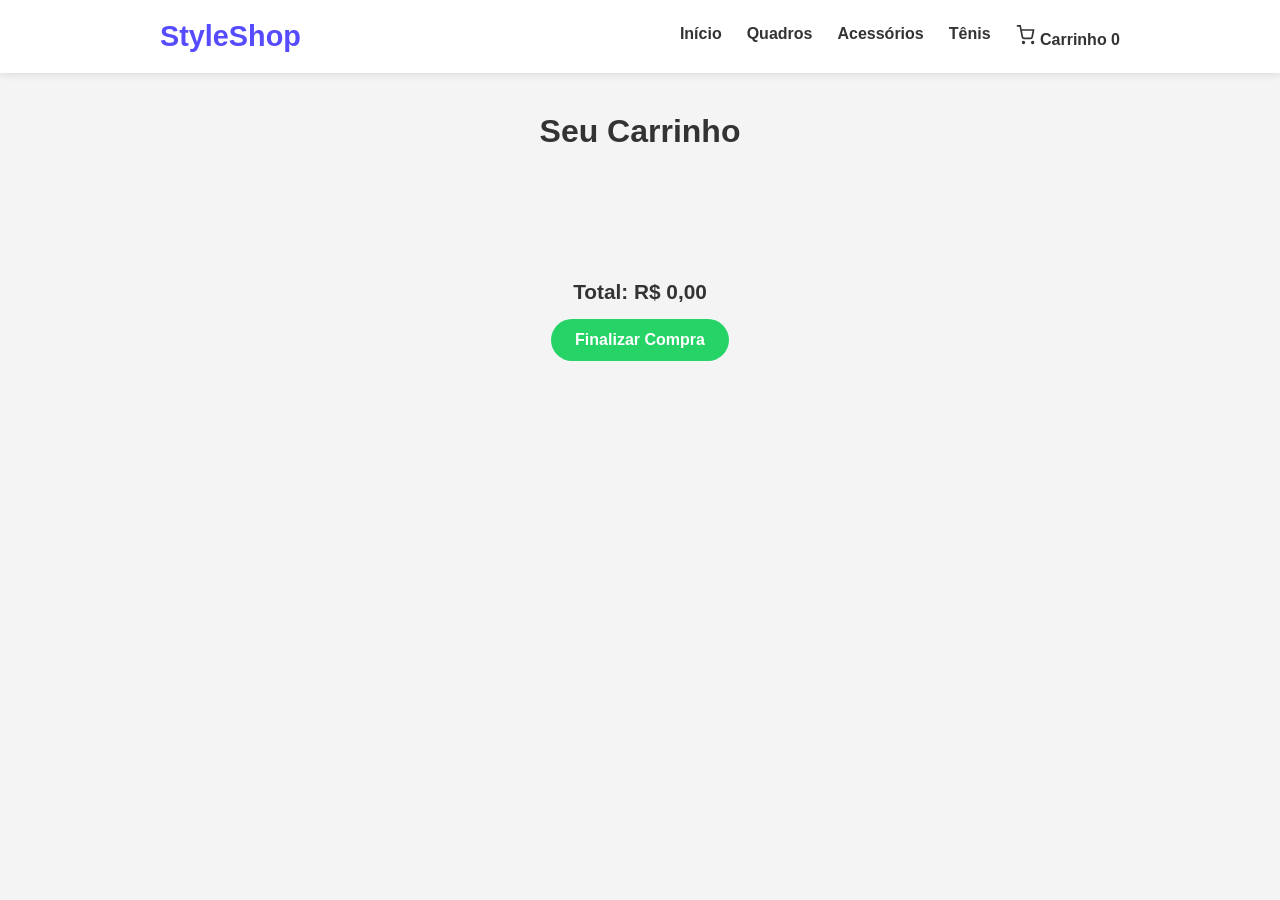
<file: carrinho.html>
<!DOCTYPE html>
<html lang="pt-BR">
<head>
  <meta charset="UTF-8" />
  <meta name="viewport" content="width=device-width, initial-scale=1" />
  <title>StyleShop - Carrinho</title>
  <link rel="stylesheet" href="style.css" />
</head>
<body>
  <header>
    <div class="container">
      <button id="menuToggle" class="hamburger" aria-label="Menu Mobile">
        <span></span><span></span><span></span>
      </button>
      <h1 class="logo">StyleShop</h1>
      <nav class="nav-links" id="navLinks">
        <a href="index.html">Início</a>
        <a href="index.html#quadros">Quadros</a>
        <a href="index.html#acessorios">Acessórios</a>
        <a href="index.html#tenis">Tênis</a>
        <a href="carrinho.html" aria-label="Carrinho">
          <svg xmlns="http://www.w3.org/2000/svg" width="20" height="20" fill="none" viewBox="0 0 24 24" stroke="currentColor">
            <circle cx="9" cy="21" r="1" stroke="currentColor" stroke-width="2" fill="none"/>
            <circle cx="20" cy="21" r="1" stroke="currentColor" stroke-width="2" fill="none"/>
            <path d="M1 1h4l2.68 13.39a2 2 0 0 0 2 1.61h7.72a2 2 0 0 0 2-1.61l1.6-8.39H6" stroke="currentColor" stroke-width="2" fill="none"/>
          </svg>
          Carrinho <span id="cartCount">0</span>
        </a>
      </nav>
    </div>
  </header>

  <main>
    <section class="carrinho">
      <h2>Seu Carrinho</h2>
      <div id="cartItems" class="produtos-grid"></div>
      <div class="cart-summary">
        <p id="cartTotal">Total: R$ 0,00</p>
        <a id="finalizeBtn" class="btn-whatsapp" target="_blank" rel="noopener noreferrer">Finalizar Compra</a>
      </div>
    </section>
  </main>

  <script src="script.js"></script>
</body>
</html>
</file>
<file: style.css>
/* Reset e base */
* {
  margin: 0;
  padding: 0;
  box-sizing: border-box;
}

body {
  font-family: 'Segoe UI', sans-serif;
  background: #f4f4f4;
  color: #333;
}

.container {
  max-width: 1000px;
  margin: auto;
  padding: 20px;
  display: flex;
  align-items: center;
  justify-content: space-between;
}

header {
  background: #fff;
  box-shadow: 0 2px 8px rgba(0, 0, 0, 0.1);
  position: sticky;
  top: 0;
  z-index: 1000;
}

.logo {
  font-size: 1.8rem;
  font-weight: bold;
  color: #574bff;
}

.nav-links {
  display: flex;
  gap: 25px;
}

.nav-links a {
  text-decoration: none;
  color: #333;
  font-weight: 600;
  transition: color 0.3s ease;
}

.nav-links a:hover {
  color: #814bff;
}

.hamburger {
  display: none;
  flex-direction: column;
  gap: 5px;
  cursor: pointer;
  background: none;
  border: none;
}

.hamburger span {
  width: 25px;
  height: 3px;
  background: #333;
  border-radius: 2px;
}

/* HERO */
.hero {
  text-align: center;
  padding: 60px 20px;
  background: linear-gradient(to right, #574bff, #05000f);
  color: #fff;
}

.hero h2 {
  font-size: 2.5rem;
  margin-bottom: 10px;
}

.hero p {
  font-size: 1.2rem;
  margin-bottom: 20px;
}

.btn {
  background: #fff;
  color: #5d4bff;
  padding: 12px 24px;
  border-radius: 30px;
  text-decoration: none;
  font-weight: bold;
  transition: background 0.3s ease;
}

.btn:hover {
  background: #f1f1f1;
}

/* PRODUTOS */
.produtos-grid {
  display: grid;
  grid-template-columns: repeat(auto-fit, minmax(240px, 1fr));
  gap: 20px;
  padding: 40px 20px;
}

/* CAROUSEL HORIZONTAL */
.carousel-section {
  padding: 28px 0 12px;
  background: transparent;
}

.carousel {
  display: flex;
  gap: 14px;
  overflow-x: auto;
  padding: 14px 20px;
  scroll-behavior: smooth;
  -webkit-overflow-scrolling: touch;
}

.carousel::-webkit-scrollbar { height: 10px; }
.carousel::-webkit-scrollbar-thumb { background: rgba(0,0,0,0.15); border-radius: 10px; }

.carousel-item {
  min-width: 200px;
  max-width: 220px;
  background: #fff;
  border-radius: 10px;
  box-shadow: 0 4px 12px rgba(0,0,0,0.06);
  padding: 12px;
  text-align: center;
  flex: 0 0 auto;
}

.carousel-item img {
  width: 100%;
  height: 150px;
  object-fit: cover;
  border-radius: 8px;
  margin-bottom: 8px;
}

.carousel-item h4 { font-size: 1rem; margin-bottom: 6px; }
.carousel-item p { font-weight: 600; color: #000; }

.produto {
  background: #fff;
  border-radius: 10px;
  box-shadow: 0 3px 10px rgba(0, 0, 0, 0.05);
  padding: 15px;
  text-align: center;
  position: relative;
}

.produto img {
  width: 90%;
  border-radius: 3px;,
  margin-bottom: 60px;
}

.produto-img-box {
  display: flex;
  flex-direction: column;
  align-items: center;
}

.produto-main-img {
  width: 100%;
  max-width: 200px;
  height: 160px;
  object-fit: cover;
  border-radius: 3px;
  margin-bottom: 8px;
}

.produto-thumbs {
  display: flex;
  gap: 6px;
  justify-content: center;
  flex-wrap: nowrap;
}

.produto-thumbs .thumb {
  width: 44px;
  height: 44px;
  object-fit: cover;
  border-radius: 6px;
  cursor: pointer;
  border: 2px solid transparent;
}

.produto-thumbs .thumb:hover {
  border-color: #574bff;
}

.produto h3 {
  font-size: 1.1rem;
  margin-bottom: 6px;
}

.produto p {
  color: #000000;
  font-weight: bold;
  margin-bottom: 10px;
}

.produto button {
  background: #2d0af0;
  color: #fff;
  border: none;
  padding: 10px 16px;
  border-radius: 25px;
  cursor: pointer;
  font-weight: 600;
}

.produto button:hover {
  background: #413ee1;
}

/* BOTÃO EXCLUIR */
.btn-excluir {
  position: absolute;
  top: 8px;
  right: 8px;
  background: transparent !important;
  border: none !important;
  color: #f00 !important;
  font-size: 18px;
  font-weight: bold;
  cursor: pointer;
  padding: 4px 8px;
  line-height: 1;
  user-select: none;
  outline: none !important;
  box-shadow: none !important;
}

.btn-excluir:focus,
.btn-excluir:hover {
  color: #b30000 !important;
  transform: scale(1.2);
  transition: transform 0.2s ease, color 0.2s ease;
}

/* FOOTER */
footer {
  background: #131241;
  color: #fff;
  text-align: center;
  padding: 60px;
}

/* ALERTA */
.alerta {
  position: fixed;
  top: 20px;
  right: 20px;
  background: #5bbf5b;
  color: white;
  padding: 12px 20px;
  border-radius: 6px;
  font-weight: bold;
  opacity: 0;
  pointer-events: none;
  transition: opacity 0.3s ease;
  z-index: 10000;
}

.alerta.mostrar {
  opacity: 1;
  pointer-events: auto;
}

/* CARRINHO */
.carrinho {
  padding: 40px 20px;
}

.carrinho h2 {
  font-size: 2rem;
  margin-bottom: 20px;
  text-align: center;
}

.cart-summary {
  margin-top: 30px;
  text-align: center;
}

#cartTotal {
  font-size: 1.3rem;
  font-weight: bold;
  margin-bottom: 15px;
}

.btn-whatsapp {
  background: #25D366;
  color: #fff;
  padding: 12px 24px;
  border-radius: 30px;
  text-decoration: none;
  font-weight: bold;
  display: inline-block;
  transition: background 0.3s ease;
}

.btn-whatsapp:hover {
  background: #1ebe5b;
}

/* CATEGORIAS COM IMAGENS */
.categorias {
  padding: 40px 20px;
  background: #f9f9f9;
}

.categorias h2 {
  text-align: center;
  font-size: 2rem;
  margin-bottom: 2rem;
  color: #333;
}

.categorias-container {
  display: flex;
  flex-direction: column;
  gap: 2rem;
}

.categoria-grid {
  display: grid;
  grid-template-columns: repeat(auto-fit, minmax(160px, 1fr));
  gap: 1.5rem;
  justify-items: center;
}

.categoria {
  background: #fff;
  border-radius: 12px;
  width: 100%;
  max-width: 200px;
  padding: 1rem;
  text-align: center;
  cursor: pointer;
  box-shadow: 0 2px 6px rgba(0, 0, 0, 0.05);
  transition: transform 0.2s ease, background-color 0.3s ease;
}

.categoria:hover {
  background-color: #f1f1f1;
  transform: translateY(-5px);
}

.categoria img {
  width: 90px;
  height: 90px;
  object-fit: cover;
  border-radius: 50%;
  margin-bottom: 0.8rem;
  border: 2px solid #ccc;
}

.categoria span {
  font-weight: 600;
  font-size: 1rem;
  color: #333;
  display: block;
}

/* Detalhes da categoria */
.categoria-detalhe {
  padding: 1rem;
  background: #fff;
  border-radius: 10px;
  box-shadow: 0 2px 6px rgba(0, 0, 0, 0.05);
  max-width: 600px;
  margin: 0 auto;
}

.categoria-detalhe ul {
  list-style: none;
  padding-left: 0;
  margin-top: 1rem;
  display: grid;
  grid-template-columns: repeat(auto-fill, minmax(160px, 1fr));
  gap: 1rem;
}

.categoria-detalhe li {
  background: #fff;
  border: 1px solid #ddd;
  border-radius: 10px;
  padding: 10px;
  text-align: center;
  box-shadow: 0 2px 6px rgba(0, 0, 0, 0.05);
}

.categoria-detalhe .categoria-img {
  width: 100%;
  max-height: 120px;
  object-fit: cover;
  border-radius: 8px;
  margin-bottom: 8px;
}

.btn-voltar {
  background: none;
  border: none;
  color: #333;
  font-size: 1rem;
  cursor: pointer;
  margin-bottom: 1rem;
  padding: 0;
}

/* Responsivo */
@media (max-width: 768px) {
  .container {
    flex-direction: row;
    justify-content: flex-start;
    align-items: center;
    gap: 15px;
  }

  .hamburger {
    display: flex;
  }

  .nav-links {
    display: none;
    flex-direction: column;
    position: absolute;
    top: 70px;
    left: 20px;
    background: #fff;
    padding: 20px;
    box-shadow: 0 4px 12px rgba(0, 0, 0, 0.1);
    border-radius: 10px;
  }

  .nav-links.active {
    display: flex;
  }

  .categorias-container {
    flex-direction: column;
  }

  .categoria-grid {
    grid-template-columns: repeat(2, 1fr);
  }

  .categoria-detalhe {
    max-width: 100%;
  }

  .btn-voltar {
    display: inline-block;
  }
}

@media (min-width: 769px) {
  .categorias-container {
    flex-direction: row;
    justify-content: space-between;
    align-items: flex-start;
  }

  .categoria-grid {
    grid-template-columns: 1fr;
    max-width: 35%;
  }

  .categoria-detalhe {
    display: block !important;
    max-width: 60%;
  }

  .btn-voltar {
    display: none;
  }
}

#cartItems .produto img {
  width: 120px;
  height: auto;
  object-fit: cover;
  border-radius: 8px;
  margin-bottom: 10px;
}

.categoria-img-box {
  position: relative;
  width: 90px;
  height: 90px;
  margin-bottom: 0.8rem;
}

.categoria-img-box img {
  position: absolute;
  top: 0;
  left: 0;
  width: 90px;
  height: 90px;
  border-radius: 50%;
  object-fit: cover;
  border: 2px solid #ccc;
  transition: opacity 0.4s ease;
}

.categoria-img-box .img-default {
  opacity: 1;
  z-index: 1;
}

.categoria-img-box .img-hover {
  opacity: 0;
  z-index: 2;
}

.categoria:hover .img-default {
  opacity: 0;
}

.categoria:hover .img-hover {
  opacity: 1;
}
</file>
